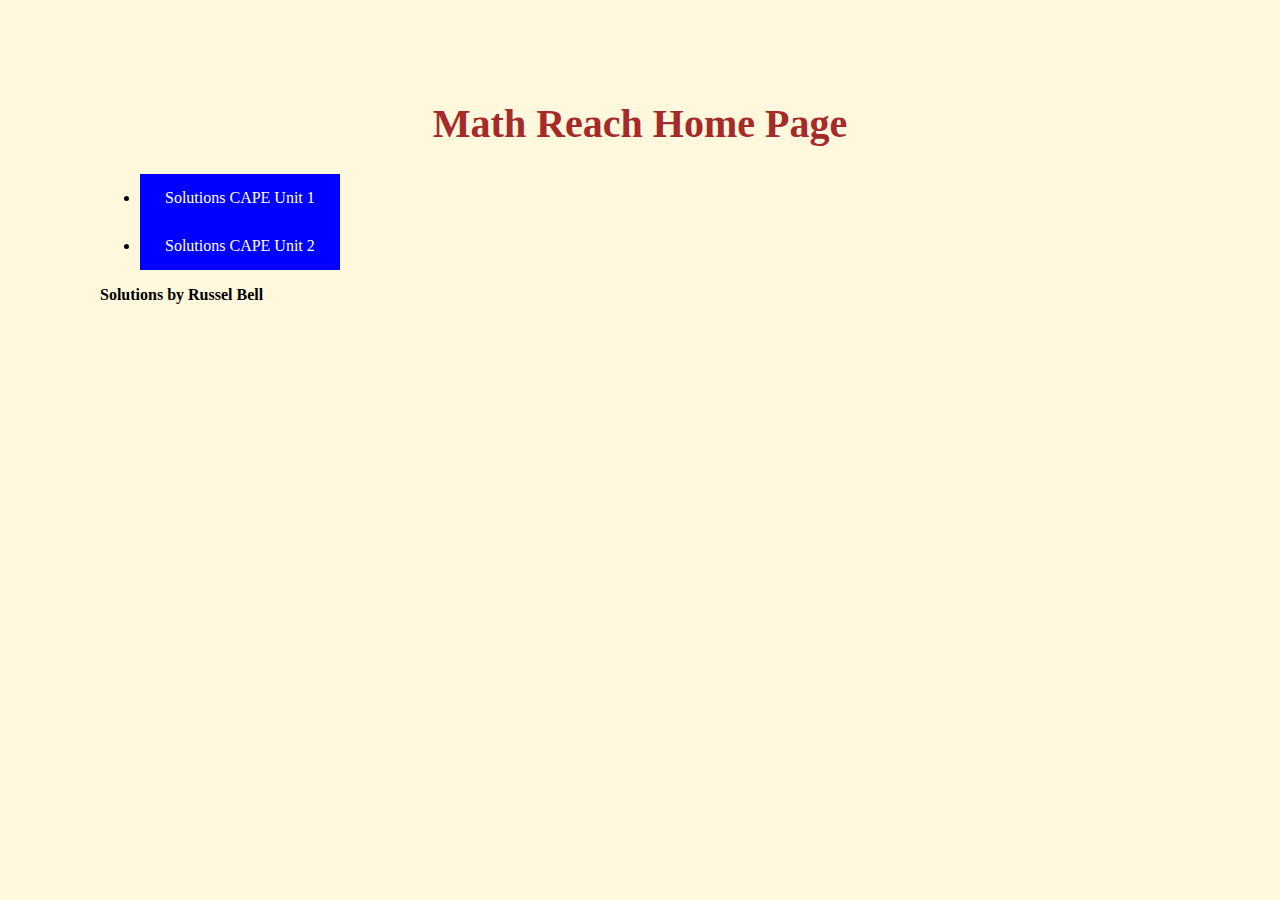
<file: index.html>
<!DOCTYPE html>
<html lang = en>

<head>
    <title>Math Reach Home</title>
    <meta charset="utf-8"/>
    <link rel = "stylesheet" type = "text/css" href = "bellstyle.css">
</head>

<body>
    <h1>Math Reach Home Page</h1>
    <ul>
        <li><a href = "unit1.html"> Solutions CAPE Unit 1 </a></li>
        <li><a href = "unit2.html"> Solutions CAPE Unit 2 </a></li>
    </ul>

    
    <p>Solutions by Russel Bell</p>
</body>
    
</html>
</file>
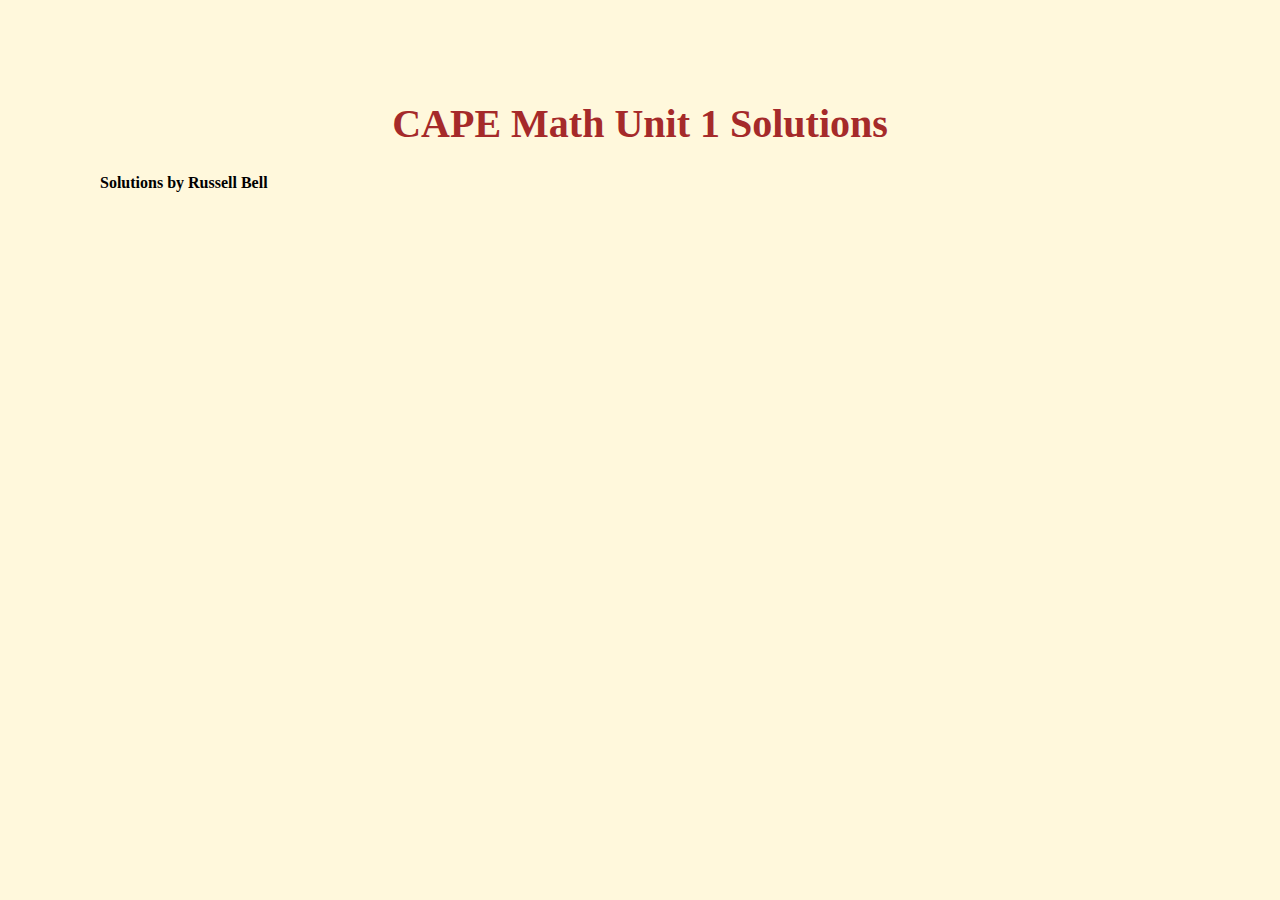
<file: unit1.html>
<!DOCTYPE html>
<html lang = en>

<head>
    <title>CAPE Math Unit 1</title>
    <meta charset="utf-8"/>
    <link rel = "stylesheet" type = "text/css" href = "bellstyle.css">
</head>

<body>
    <h1>CAPE Math Unit 1 Solutions</h1>

    <!-- <ul>
    	<li> <a href = "Solutions2013CAPEUnit1Paper2WS.pdf">Solutions 2013 Cape Unit 1 Paper 2 </a> </li>
        <li> <a href = "Solutions2014CAPEUnit1Paper2WS.pdf">Solutions 2014 Cape Unit 1 Paper 2 </a> </li>
        <li> <a href = "Solutions2015CAPEUnit1Paper2WS.pdf">Solutions 2015 Cape Unit 1 Paper 2 </a> </li>
        <li> <a href = "Solutions2016CAPEUnit1Paper2WS.pdf">Solutions 2016 Cape Unit 1 Paper 2 </a> </li>
   </ul>
     -->
    
    <p>Solutions by Russell Bell</p>
</body>
    
</html>
</file>
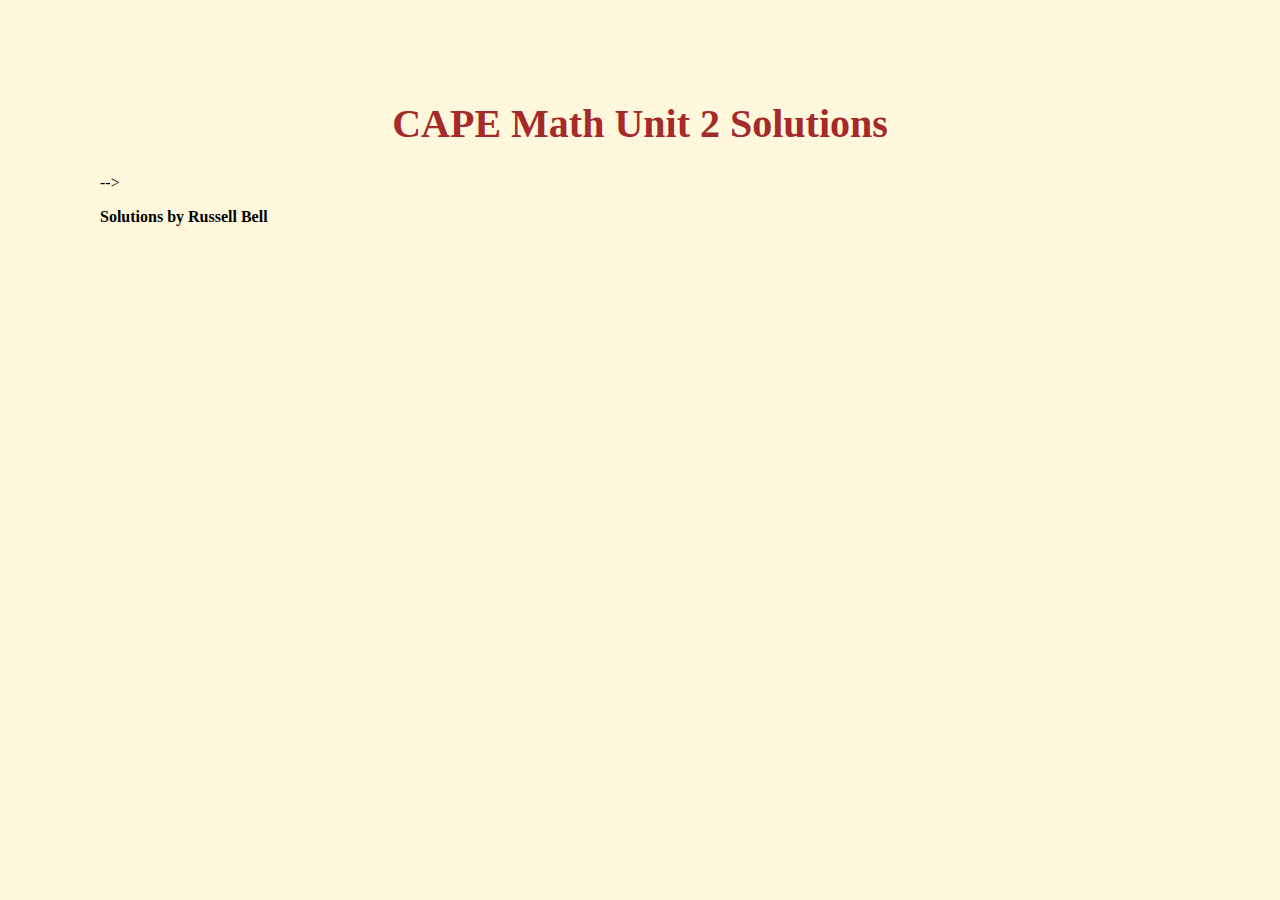
<file: unit2.html>
<!DOCTYPE html>
<html lang = en>

<head>
    <title>CAPE Math Unit 2</title>
    <meta charset="utf-8"/>
    <link rel = "stylesheet" type = "text/css" href = "bellstyle.css">
</head>

<body>
    <h1>CAPE Math Unit 2 Solutions</h1>

<!--     <ul>
    	
        <li><object data="Solutions2013CAPEUnit2Paper2.pdf" type="application/pdf" title="SamplePdf" width="500" height="720">
        <a href="Solutions2013CAPEUnit2Paper2.pdf">Solutions 2013 Cape Unit 2 Paper 2</a> 
        </object></li>
    	<li> <a href = "Solutions2013CAPEUnit2Paper2.pdf">Solutions 2013 Cape Unit 2 Paper 2 </a> </li>
        <li> <a href = "Solutions2014CAPEUnit2Paper2WS.pdf">Solutions 2014 Cape Unit 2 Paper 2 </a> </li>
        <li> <a href = "Solutions2015CAPEUnit2Paper2WS.pdf">Solutions 2015 Cape Unit 2 Paper 2 </a> </li>
        <li> <a href = "Solutions2016CAPEUnit2Paper2WSs.pdf">Solutions 2016 Cape Unit 2 Paper 2 </a> </li>
   </ul>
    
     --> -->
    <p>Solutions by Russell Bell</p>
</body>
    
</html>
</file>
<file: bellstyle.css>
h1
{ 
    color: brown;
    font-size: 40px;
    text-align: center;
}

h2
{
    color: green
}

p
{
    font-size: 16px;
    font-weight: bold;
    
}

body {
    margin: 100px;
    background-color: cornsilk;
    
}

img{
    border-radius: 50%;
    max-width: 50%;
    height: auto;
}

a:link, a:visited {
  background-color: blue;
  color: white;
  padding: 15px 25px;
  text-align: center;
  text-decoration: none;
  display: inline-block;
}

a:hover, a:active {
  background-color: blue;
}
</file>
